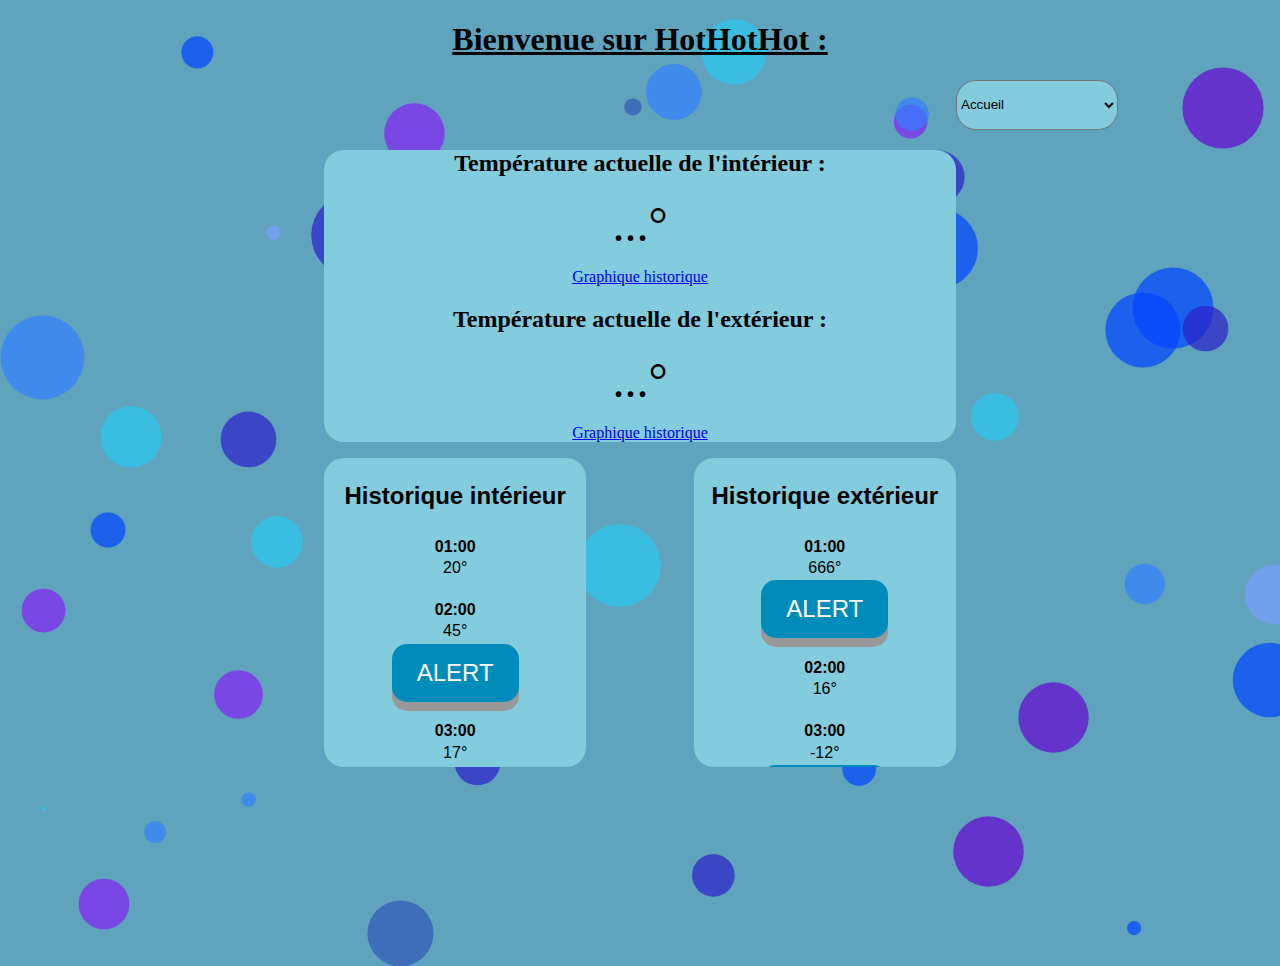
<file: HotHotHot/index.html>
<!DOCTYPE html>
<html lang="fr">
    <head>
        <meta charset="UTF-8" content="width=device-width, initial-scale=1, maximum-scale=1" name="viewport">
        <title>HotHotHot</title>
        <link rel="stylesheet" href="styles/temperature.css">
        <link rel="icon" href="images/favicon.png"/>
        <link rel="stylesheet" href="styles/notie.min.css">
        <link rel="stylesheet" media="screen" href="styles/particles.css">
    </head>
    <body class="body">
    <h1 class="titre1"><u>Bienvenue sur HotHotHot : </u></h1>
    <select class="monselect" onchange="location = this.value;">
        <option selected value="./index.html">Accueil</option>
        <option value="./pages/infoCompte.html">Informations du compte</option>
        <option value="./pages/parametres.html"> Paramètres</option>
        <option value="./pages/connexion.html">Deconnexion</option>
    </select>
    <article class="afficheTemperature">
        <h2>Température actuelle de l'intérieur : </h2>
        <a id="valeurTemperatureInterieur">...°</a>
        <p><a href="./pages/historique.html">Graphique historique</a></p>
        <h2>Température actuelle de l'extérieur : </h2>
        <a id="valeurTemperatureExterieur">...°</a>
        <p><a href="./pages/historique.html">Graphique historique</a></p>
    </article>
    <article class="historiqueinterieur">

        <h2>Historique intérieur</h2>
        <article class="heureTemperature">
            <h2>01:00</h2>
            <p>20°</p>
        </article>
        <article class="heureTemperature">
            <h2>02:00</h2>
            <p>45°</p>
            <button type="button" id="alertInt1" class="button">
                ALERT
            </button>
        </article>
        <article class="heureTemperature">
            <h2>03:00</h2>
            <p>17°</p>
        </article>
        <article class="heureTemperature">
            <h2>04:00</h2>
            <p>26°</p>
            <button type="button" id="alertInt2" class="button">
                ALERT
            </button>
        </article>
        <article class="heureTemperature">
            <h2>05:00</h2>
            <p>15°</p>
        </article>
        <article class="heureTemperature">
            <h2>06:00</h2>
            <p>17°</p>
        </article>
        <article class="heureTemperature">
            <h2>07:00</h2>
            <p>4°</p>
            <button type="button" id="alertInt3" class="button">
                ALERT
            </button>
        </article>
        <article class="heureTemperature">
            <h2>08:00</h2>
            <p>17°</p>
        </article>
        <article class="heureTemperature">
            <h2>09:00</h2>
            <p>0°</p>
            <button type="button" id="alertInt4" class="button">
                ALERT
            </button>
        </article>
        <article class="heureTemperature">
            <h2>10:00</h2>
            <p>-22°</p>
            <button type="button" id="alertInt5" class="button">
                ALERT
            </button>
        </article>
        <article class="heureTemperature">
            <h2>11:00</h2>
            <p>21°</p>
        </article>
        <article class="heureTemperature">
            <h2>12:00</h2>
            <p>22°</p>
        </article>
    </article>
    <article class="historiqueexterieur">
        <h2>Historique extérieur</h2>
        <article class="heureTemperature">
            <h2>01:00</h2>
            <p>666°</p>
            <button type="button" id="alertExt1" class="button">
                ALERT
            </button>
        </article>
        <article class="heureTemperature">
            <h2>02:00</h2>
            <p>16°</p>
        </article>
        <article class="heureTemperature">
            <h2>03:00</h2>
            <p>-12°</p>
            <button type="button" id="alertExt2" class="button">
                ALERT
            </button>
        </article>
        <article class="heureTemperature">
            <h2>04:00</h2>
            <p>15°</p>
        </article>
        <article class="heureTemperature">
            <h2>05:00</h2>
            <p>-56°</p>
            <button type="button" id="alertExt3" class="button">
                ALERT
            </button>
        </article>
        <article class="heureTemperature">
            <h2>06:00</h2>
            <p>4°</p>
        </article>
        <article class="heureTemperature">
            <h2>07:00</h2>
            <p>16°</p>
        </article>
        <article class="heureTemperature">
            <h2>08:00</h2>
            <p>14°</p>
        </article>
        <article class="heureTemperature">
            <h2>09:00</h2>
            <p>20°</p>
        </article>
        <article class="heureTemperature">
            <h2>10:00</h2>
            <p>37°</p>
            <button type="button" id="alertExt4" class="button">
                ALERT
            </button>
        </article>
        <article class="heureTemperature">
            <h2>11:00</h2>
            <p>-12°</p>
            <button type="button" id="alertExt5" class="button">
                ALERT
            </button>
        </article>
        <article class="heureTemperature">
            <h2>12:00</h2>
            <p>13°</p>
        </article>
    </article>

    <script src="javascript/particles.js"></script>
    <script src="https://ajax.googleapis.com/ajax/libs/jquery/3.3.1/jquery.min.js"></script>
    <script src="javascript/meteo.js"></script>
    <script src="javascript/notie.min.js"></script>
    <script src="javascript/notifications.js"></script>

    </body>
</html>
</file>
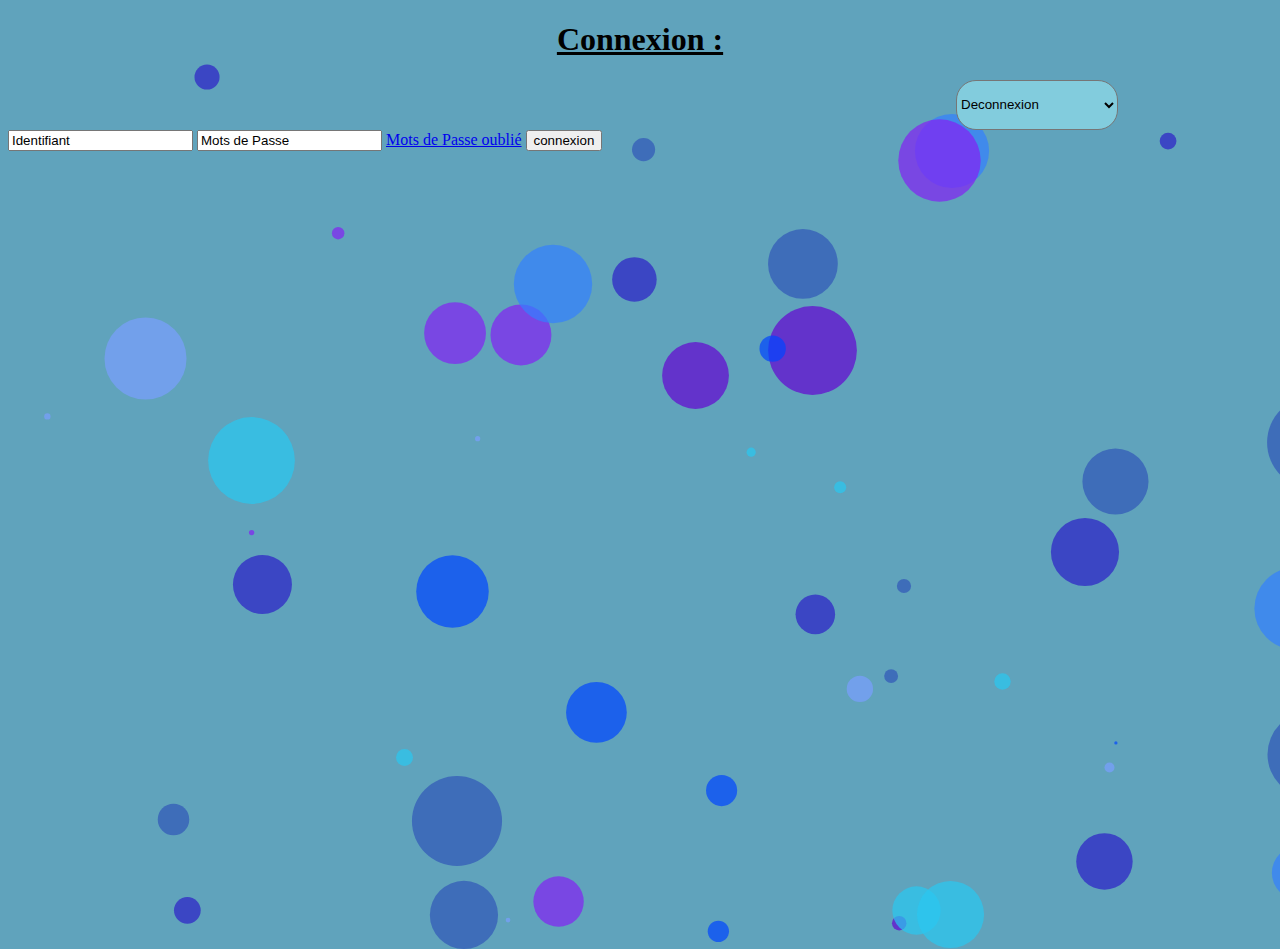
<file: HotHotHot/pages/connexion.html>
<!DOCTYPE html>
<html lang="en">
<head>
    <meta charset="UTF-8">
    <title>Title</title>
    <link rel="stylesheet" href="../styles/temperature.css">
    <link rel="icon" href="../images/favicon.png"/>
    <link rel="stylesheet" href="../styles/particles.css">

</head>
<body class="body">
    <h1 class="titre1"><u>Connexion : </u></h1>
    <select class="monselect" onchange="location = this.value;">
        <option value="../index.html">Accueil</option>
        <option value="../pages/infoCompte.html">Informations du compte</option>
        <option value="../pages/parametres.html"> Paramètres</option>
        <option selected value="../pages/connexion.html">Deconnexion</option>
    </select>
    <section class="login">
        <form method="post"> <!-- dans action mettre l'url de destination -->
        <input type="text" placeholder="Identifiant" id="username">
        <input type="password" placeholder="Mots de Passe" id="password">
        <a href="#" class="forgot">Mots de Passe oublié</a>
        <input type="submit" value="connexion">
        </form>
    </section>

    <script src="../javascript/particles.js"></script>
</body>
</html>
</file>
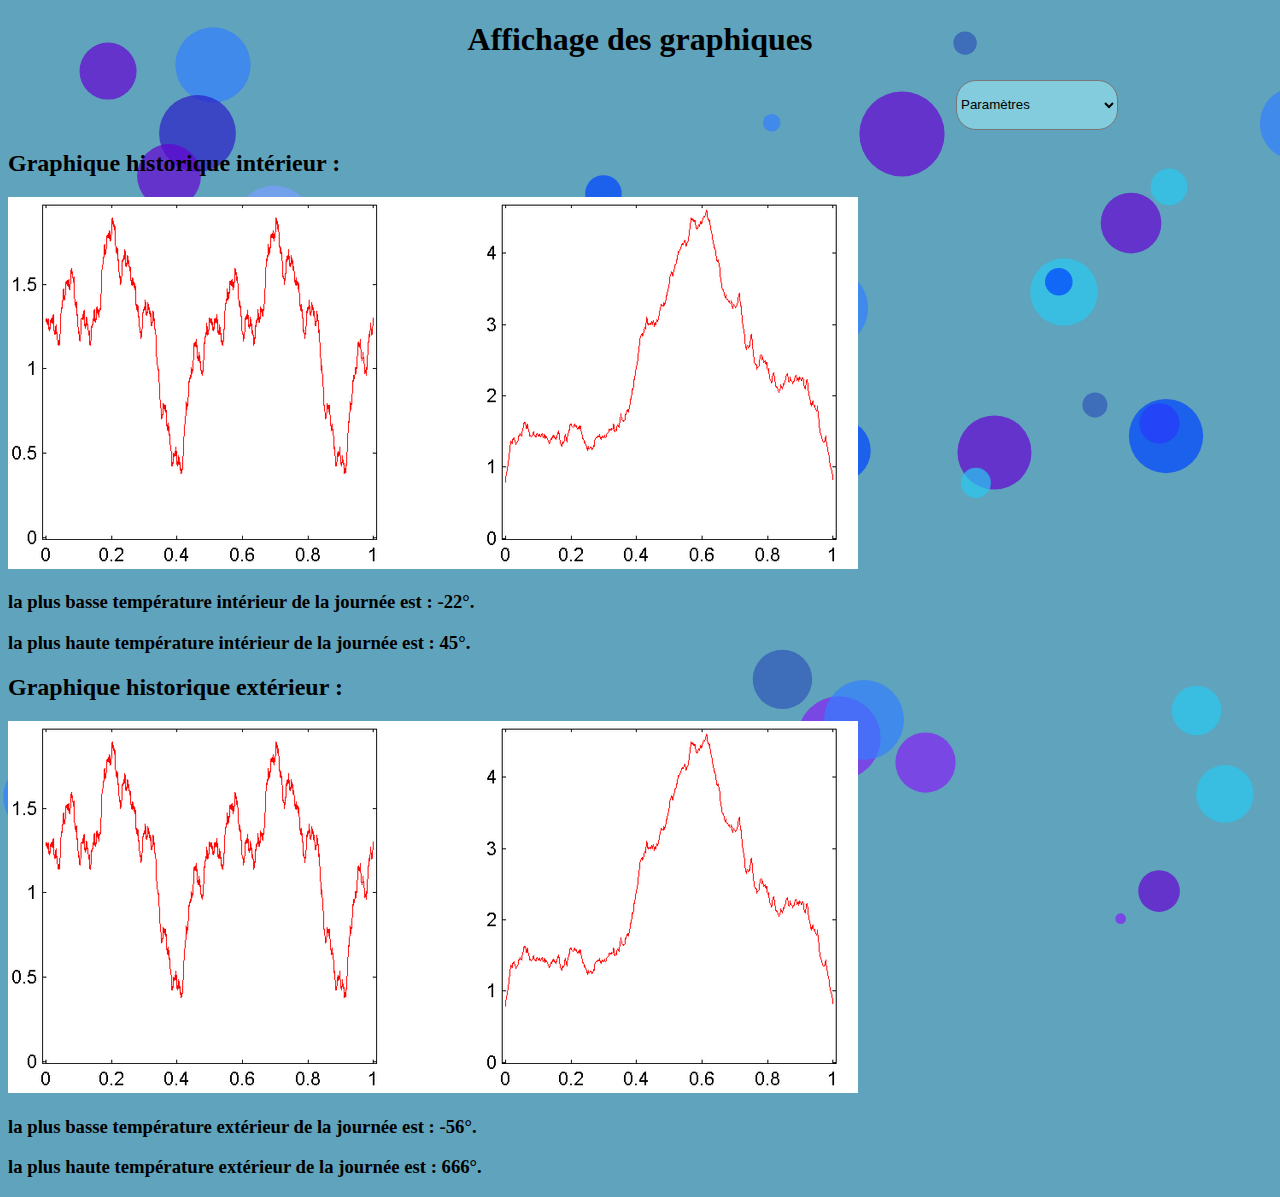
<file: HotHotHot/pages/historique.html>
<!DOCTYPE html>
<html lang="fr">
<head>
    <meta charset="UTF-8">
    <title>HotHotHot</title>
    <link rel="icon" href="../images/favicon.png"/>
    <link rel="stylesheet" href="../styles/temperature.css">
    <link rel="stylesheet" href="../styles/particles.css">

</head>
<body class="body">
<h1 class="titre1">Affichage des graphiques</h1>
<select class="monselect" onchange="location = this.value;">
    <option value="../index.html">Accueil</option>
    <option value="../pages/infoCompte.html">Informations du compte</option>
    <option selected value="../pages/parametres.html"> Paramètres</option>
    <option value="../pages/connexion.html">Deconnexion</option>
</select>
<article>
    <h2>Graphique historique intérieur : </h2>
        <img class="imggraphique" src="../images/graphique.png" alt="graphique"/>
        <h3>la plus basse température intérieur de la journée est : -22°.</h3>
        <h3>la plus haute température intérieur de la journée est : 45°.</h3>
    <h2>Graphique historique extérieur : </h2>
        <img class="imggraphique" src="../images/graphique.png" alt="graphique"/>
        <h3>la plus basse température extérieur de la journée est : -56°.</h3>
        <h3>la plus haute température extérieur de la journée est : 666°.</h3>
</article>

<script src="../javascript/particles.js"></script>
</body>
</html>
</file>
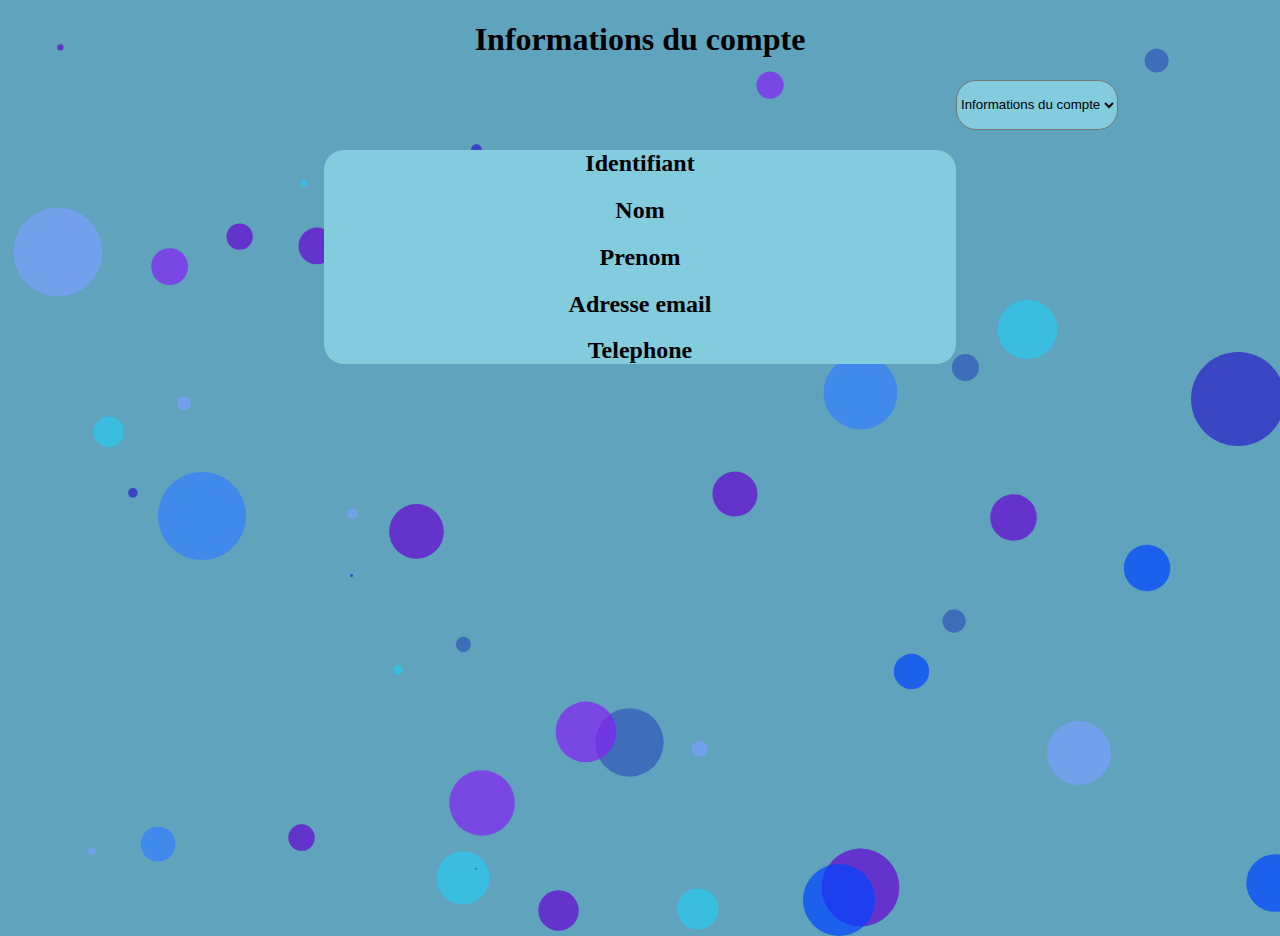
<file: HotHotHot/pages/infoCompte.html>
<!DOCTYPE html>
<html lang="fr">
<head>
    <meta charset="UTF-8">
    <title>HotHotHot</title>
    <link rel="icon" href="../images/favicon.png"/>
    <link rel="stylesheet" href="../styles/temperature.css">
    <link rel="stylesheet" href="../styles/particles.css">

</head>
<body class="body">
<h1 class="titre1">Informations du compte</h1>
<select class="monselect" onchange="location = this.value;">
    <option value="../index.html">Accueil</option>
    <option selected value="../pages/infoCompte.html">Informations du compte</option>
    <option value="../pages/parametres.html"> Paramètres</option>
    <option value="../pages/connexion.html">Deconnexion</option>
</select>

<article class="afficheTemperature">
    <h2>Identifiant</h2>
    <h2>Nom</h2>
    <h2>Prenom</h2>
    <h2>Adresse email</h2>
    <h2>Telephone</h2>
</article>

<script src="../javascript/particles.js"></script>
</body>
</html>
</file>
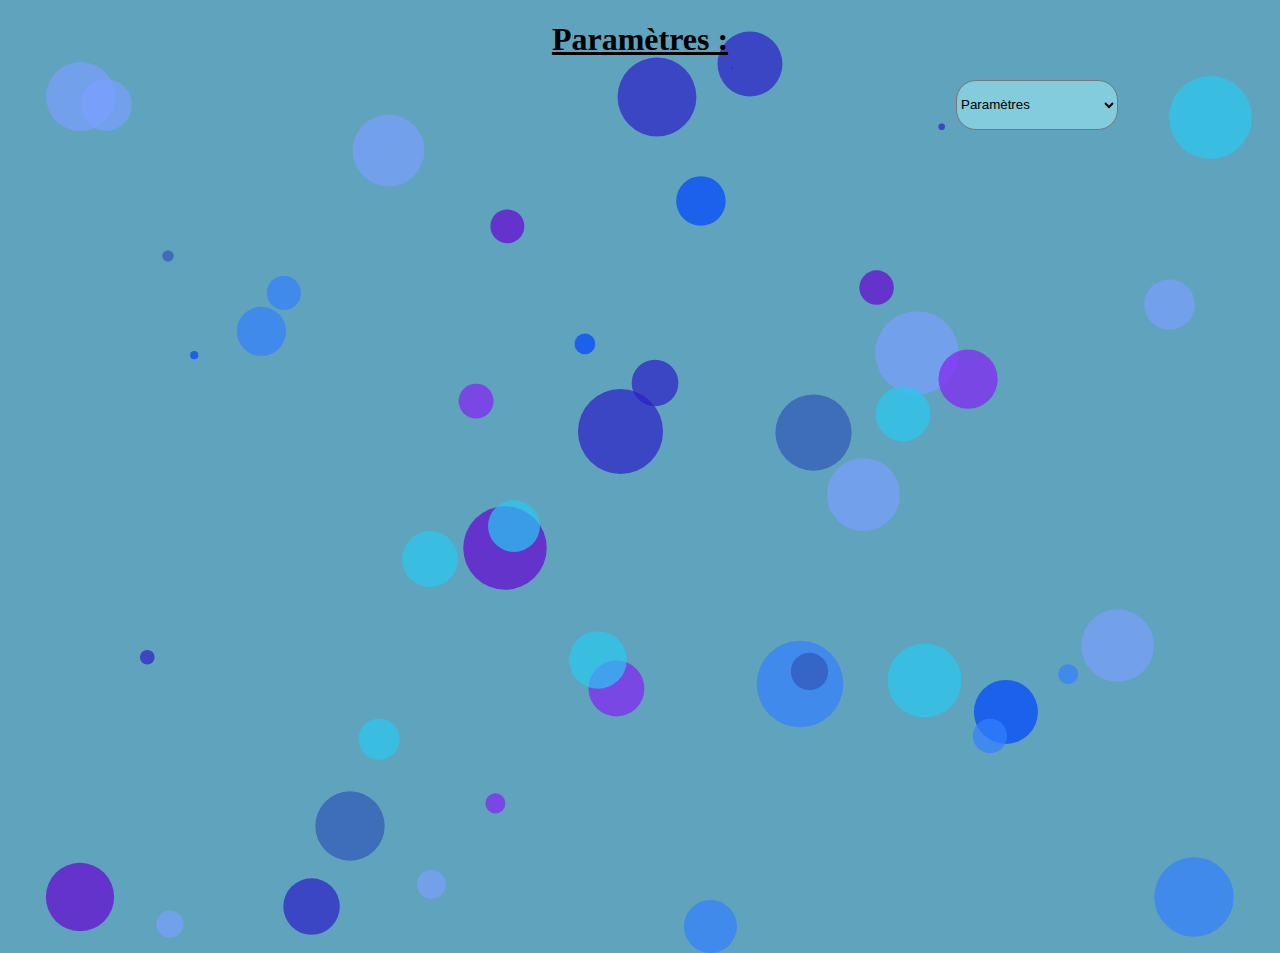
<file: HotHotHot/pages/parametres.html>
<!DOCTYPE html>
<html lang="en">
<head>
    <meta charset="UTF-8">
    <title>Title</title>
    <link rel="stylesheet" href="../styles/temperature.css">
    <link rel="icon" href="../images/favicon.png"/>
    <link rel="stylesheet" href="../styles/particles.css">
</head>
<body class="body">
    <h1 class="titre1"><u>Paramètres : </u></h1>
    <select class="monselect" onchange="location = this.value;">
        <option value="../index.html">Accueil</option>
        <option value="../pages/infoCompte.html">Informations du compte</option>
        <option selected value="../pages/parametres.html"> Paramètres</option>
        <option value="../pages/connexion.html">Deconnexion</option>
    </select>

    <script src="../javascript/particles.js"></script>
</body>
</html>
</file>
<file: HotHotHot/styles/temperature.css>
.body{
    background: #60a3bc;
}
.historiqueinterieur {
    float:left;
    margin-left: 25%;
    width: 20%;
    height: 300px;
    padding: .3rem;
    background-color: #82ccdd;
    font: 1rem 'Fira Sans', sans-serif;
    overflow-y: scroll;
    border-radius: 20px;
    text-align: center;
}

.historiqueexterieur {
    float:right;
    margin-right: 25%;
    width: 20%;
    height: 300px;
    padding: .3rem;
    background-color: #82ccdd;
    font: 1rem 'Fira Sans', sans-serif;
    overflow-y: scroll;
    border-radius: 20px;
    text-align: center;
}

.historiqueinterieur > h1,
.heureTemperature {
    margin: .5rem;
    padding: .3rem;
    font-size: 1.2rem;
}

.heureTemperature{
    background: right/contain content-box border-box no-repeat
}

.heureTemperature > h2,
.heureTemperature > p {
    margin: .2rem;
    font-size: 1rem;
}

.scroller {
    width: 300px;
    height: 100px;
    overflow-y: scroll;
}
.titre1 {
    text-align: center;
}

.TemperatureTempsReelleft{
    float: left;
    text-align: center;
    margin-top: 100px;
}
.TemperatureTempsReelright{
    float: right;
    text-align: center;
    width: 200px;
}

.alertinfo {
    text-align: center;
}

.monselect{
    margin-left: 75%;
    border-radius: 20px;
    background-color: #82ccdd;
    height:50px;
}

.afficheTemperature
{
    margin-left: 25%;
    width: 50%;
    background-color: #82ccdd;
    border-radius: 20px;
    text-align: center;
}
.ville{
    background: #60a3bc;
    text-decoration-color: white;
}
::placeholder{ color: black; }

#valeurTemperatureExterieur{
    font-size: 300%;
}

#valeurTemperatureInterieur{
    font-size: 300%;
}

.button {
    display: inline-block;
    padding: 15px 25px;
    font-size: 24px;
    cursor: pointer;
    text-align: center;
    text-decoration: none;
    outline: none;
    color: #fff;
    background-color: #008CBA;
    border: none;
    border-radius: 15px;
    box-shadow: 0 9px #999;
}

.button:hover {background-color: #38ada9}

.button:active {
    background-color: #3e8e41;
    box-shadow: 0 5px #666;
    transform: translateY(4px);
}
/*-------------------------------------------------------Code pour format de smartphone-------------------------------------------------------*/

@media screen and (max-width: 767px)
{
    .monselect{
        margin-left: 75%;
        border-radius: 20px;
        background-color: #82ccdd;;
        margin-right: 5%;
    }

    .TemperatureTempsReelleft{
        float: left;
        text-align: center;
        margin-top: 100px;
    }
    .TemperatureTempsReelright{
        float: right;
        text-align: center;
        width: 200px;
    }
    .afficheTemperature
    {
        background-color: #82ccdd;
        border-radius: 20px;
        text-align: center;
        width: 50%;
    }

    .historiqueinterieur {
        float:left;
        margin-left: 25%;
        width: 50%;
        height: 200px;
        background-color: #82ccdd;
        overflow-y: scroll;
        text-align: center;
    }

    .historiqueexterieur {
        float:right;
        margin-right: 25%;
        width: 50%;
        height: 200px;
        background-color: #82ccdd;
        overflow-y: scroll;
        text-align: center;
        margin-top: 5%;
        margin-bottom: 5%;
    }
}

/*--------------------------------------------------------Code pour format de tablette--------------------------------------------------------*/

/*@media screen and (min-width: 768px) and (max-width: 1388px)*/
/*{*/
/*    .body{*/
/*        background: blue;*/
/*    }*/
/*}*/
</file>
<file: HotHotHot/styles/particles.css>
.ball {
  position: absolute;
  border-radius: 100%;
  opacity: 0.7;
  z-index: -9999;
  background: #60a3bc;
}
</file>
<file: HotHotHot/styles/notie.min.css>
.notie-container {
    font-size: 1.6rem;
    height: auto;
    left: 0;
    position: fixed;
    text-align: center;
    width: 100%;
    z-index: 2;
    box-sizing: border-box;
    -o-box-shadow: 0 0 5px 0 rgba(0, 0, 0, .5);
    -ms-box-shadow: 0 0 5px 0 rgba(0, 0, 0, .5);
    box-shadow: 0 0 5px 0 rgba(0, 0, 0, .5)
}

@media screen and (max-width: 900px) {
    .notie-container {
        font-size: 1.4rem
    }
}

@media screen and (max-width: 750px) {
    .notie-container {
        font-size: 1.2rem
    }
}

@media screen and (max-width: 400px) {
    .notie-container {
        font-size: 1rem
    }
}

.notie-background-success {
    background-color: #57bf57
}

.notie-background-warning {
    background-color: #d6a14d
}

.notie-background-error {
    background-color: #e1715b
}

.notie-background-info {
    background-color: #4d82d6
}

.notie-background-neutral {
    background-color: #a0a0a0
}

.notie-background-overlay {
    background-color: #fff
}

.notie-textbox {
    color: #fff;
    padding: 20px
}

.notie-textbox-inner {
    margin: 0 auto;
    max-width: 900px
}

.notie-overlay {
    height: 100%;
    left: 0;
    opacity: 0;
    position: fixed;
    top: 0;
    width: 100%;
    z-index: 1
}

.notie-button {
    cursor: pointer
}

.notie-button, .notie-element {
    color: #fff;
    padding: 10px
}

.notie-element-half {
    width: 50%
}

.notie-element-half, .notie-element-third {
    display: inline-block;
    box-sizing: border-box
}

.notie-element-third {
    width: 33.3333%
}

.notie-alert {
    cursor: pointer
}

.notie-input-field {
    background-color: #fff;
    border: 0;
    font-family: inherit;
    font-size: inherit;
    outline: 0;
    padding: 10px;
    text-align: center;
    width: 100%;
    box-sizing: border-box
}

.notie-select-choice-repeated {
    border-bottom: 1px solid hsla(0, 0%, 100%, .2);
    box-sizing: border-box
}

.notie-date-selector-inner {
    margin: 0 auto;
    max-width: 900px;
    -webkit-user-select: none;
    -moz-user-select: none;
    -ms-user-select: none;
    -o-user-select: none;
    user-select: none
}

.notie-date-selector-inner [contenteditable], .notie-date-selector-inner [contenteditable]:focus {
    outline: 0 solid transparent
}

.notie-date-selector-up {
    transform: rotate(180deg)
}
</file>
